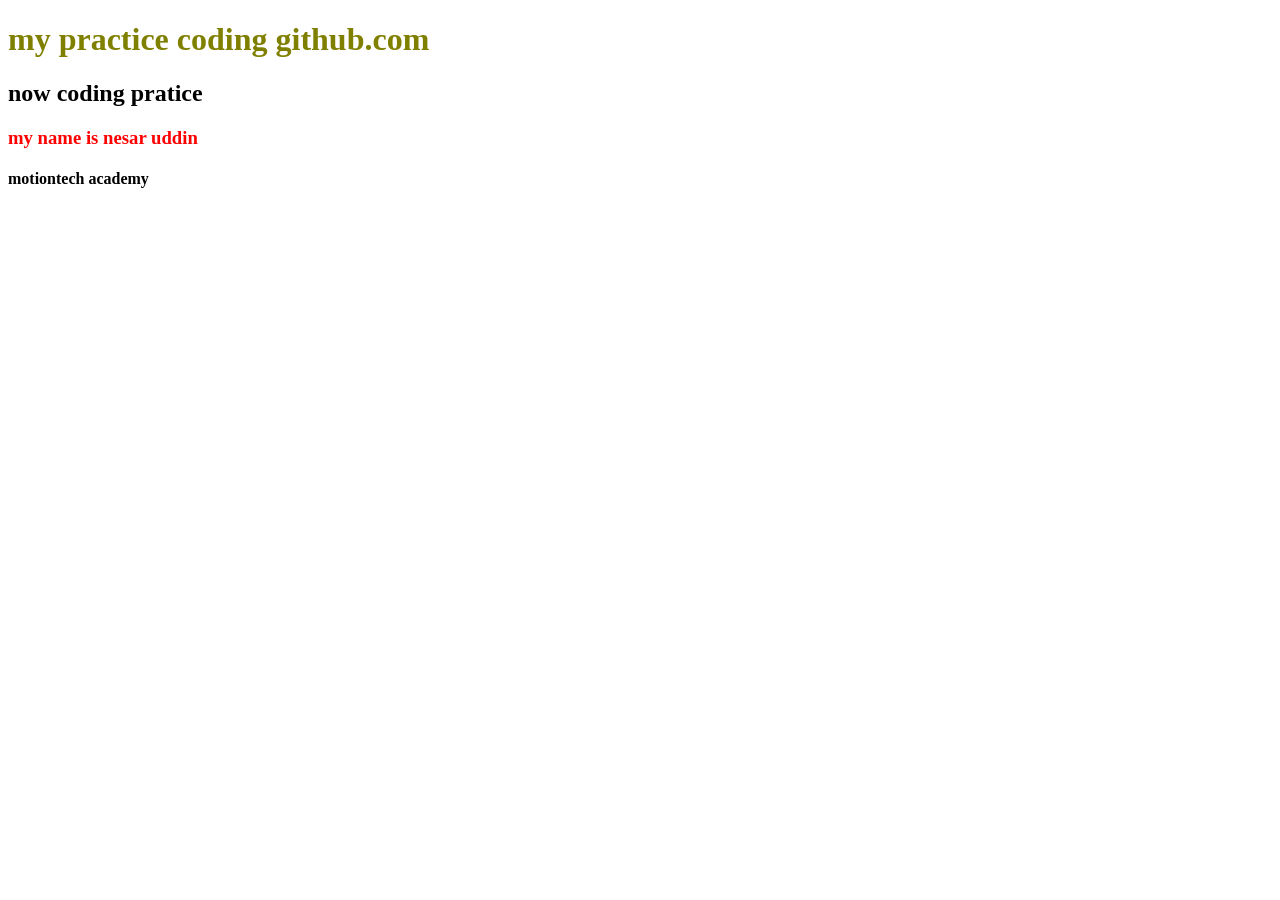
<file: index.html>
<!DOCTYPE html>
<html lang="en">
<head>
    <meta charset="UTF-8">
    <meta http-equiv="X-UA-Compatible" content="IE=edge">
    <meta name="viewport" content="width=device-width, initial-scale=1.0">
    <title>My frist repo</title>
    <link rel="stylesheet" href="style.css">
</head>
<body>
  <h1>my practice coding github.com </h1> 
   <h2>now coding pratice</h2>
   <h3>my name is nesar uddin </h3>
<h4>motiontech academy</h4>
</body>

</html>
</file>
<file: style.css>
p{

    color: navy;

}

h1{

color: olive ;
}
h3{


    color : red ;
}
</file>
